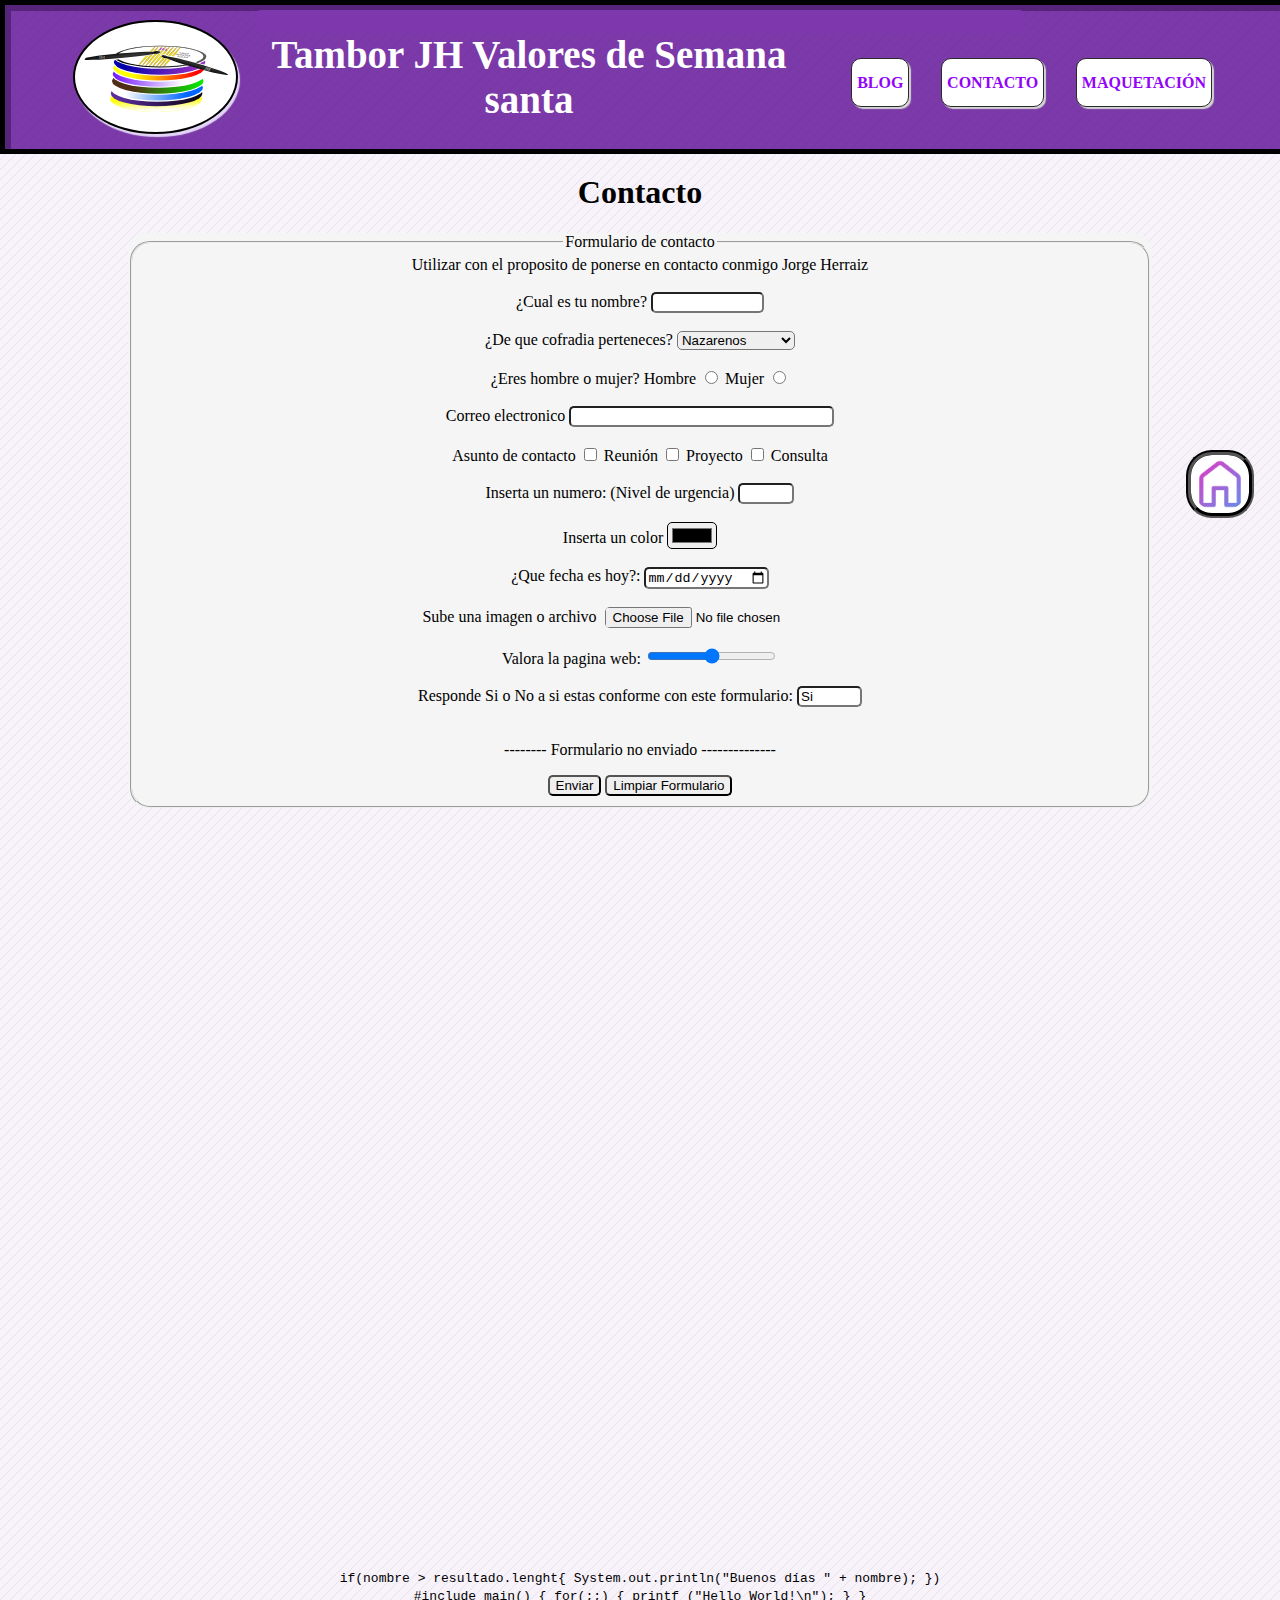
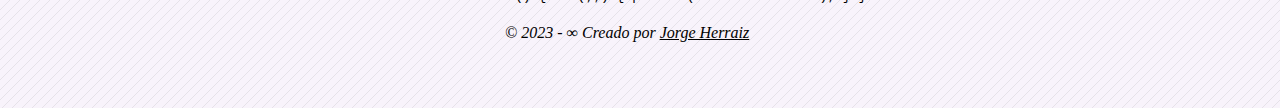
<file: Contacto.html>
<!DOCTYPE html>
<html lang="Es-es">

<head>
    <meta charset="UTF-8">
    <meta name="viewport" content="width=device-width, initial-scale=1.0">
    <meta name="Descripción" content="Pagina web de contanto">
    <link rel="shortcut icon" href="imagenes_tambor/logo pagina web LM 1eva.svg" type="image/x-icon">
    <link rel="stylesheet" href="estilos.css">
    <title> TamborJH</title>

</head>
<body>
    <div id="body_MAX">   
        <!-- Etiqueta Header -> Tiene datos que son de alta relevancia par el navegador -->
        <div class="arriba"> 
            <marquee id="textMovil" behavior="holaa" direction="">La vida esta para disfrutar hacerme caso ;) </marquee>
           
                <header class="textura">
                    <div id="titulo_logo">
                        <img class="radius-img" id="logo_h" src="imagenes_tambor/logo pagina web LM 1eva.svg" alt="Logo pagina web TamborJH">
                        <h1 id="titulo_h">Tambor JH Valores de Semana santa</h1>
                    </div>
    
                    <input type="checkbox" id="check">
                    <label for="check" class="checkbtn">
                        <i class="menu-icon"><img src="icono_menu.png" alt=""></i>
                    </label>
                    <nav id="menu_pw">
                        <a id="primer_enlace_menu_principal" href="presentacion.html">BLOG</a>
                        <a class="menu_pw_margen_left" href="Contacto.html">CONTACTO</a>
                        <a class="menu_pw_margen_left" href="maquetacion.html">MAQUETACIÓN</a>
                    </nav>
                </header>
                <div id="lCasa">
                    <a id="logo_casa" href="index.html"><img src="casa_morada2.png" alt="Simbolo de una casa morada que te envia a la pagina principal del sitio web"></a>
                </div>
        </div>
    </div>

    <main id="dentro_body">
        <h1>Contacto</h1>
        <form action="" method="get">
            <!-- https://datos.php  --> 
            
            <fieldset>
                Utilizar con el proposito de ponerse en contacto conmigo Jorge Herraiz
                <legend>Formulario de contacto</legend>
                <br>
                <br>
            <label for="">¿Cual es tu nombre? </label>
            <input class="input-radius" type="text" required minlength="3" maxlength="15" size="11"/>
            <br>
            <br>
            <label for="">¿De que cofradia perteneces?</label>
            <!-- Selecciona una opción de esta seleccion interactiva-->
            <select class="input-radius" name="" id="">
                <option value="1">Nazarenos</option>
                <option value="2">Calvario</option>
                <option value="3">Descendimiento</option>
                <option value="4">Resucitados</option>
                <option value="5">etc</option>
            </select>
            <br>
            <br>

            <label for="">¿Eres hombre o mujer?</label>
            <label for="">Hombre</label>
            <input type="radio" name="1" id="hombre">
            <label for="">Mujer</label>
            <input type="radio" name="1" id="mujer">

            <br>
            <br>
            <label for="email">Correo electronico</label>
            <input class="input-radius" type="email" id="email" pattern=".+@example\.com" size="30" required />
            
            <br>
            <br>
            <label for="">Asunto de contacto</label>
            <input class="input-radius" type="checkbox" name="1" id="Reunión">
            <label for="">Reunión</label>
            <input class="input-radius" type="checkbox" name="1" id="Proyecto">
            <label for="">Proyecto</label>
            <input class="input-radius" type="checkbox" name="1" id="Consulta">
            <label for="">Consulta</label>
            <br>
            <br>
            <label for="">Inserta un numero: (Nivel de urgencia)</label>
            <input class="input-radius" type="number" name="1" id="numero" min="1" max="10">
            <br>
            <br>
            <label for="">Inserta un color</label>  
            <input class="input-radius" type="color" name="" id="">  
            <br>
            <br>
            <label for="">¿Que fecha es hoy?: </label>
            <input class="input-radius" type="date" name="" id="">
            <br>
            <br>
            <label for="">Sube una imagen o archivo</label>
            <input class="input-radius" type="image" src="" alt="">
            <input class="input-radius" type="file" name="" id="">
            <br>
            <br>
            <label for="">Valora la pagina web: </label>
            <input class="input-radius" type="range" name="" id="" min="0" max="10">
            <br>
            <br>
            <label for="">Responde Si o No a si estas conforme con este formulario: </label>
            <input class="input-radius" type="text" name="respuesta" id=""  value="Si" required minlength="2" maxlength="2" size="5" >
            <br>
            <br>
            <p id="demo"  >-------- Formulario no enviado  --------------</p>
            <button  class="input-radius"  type="button" onclick="document.getElementById('demo').innerHTML = '-------- FORMULARIO ENVIADO  --------------'">Enviar</button>
            <button  class="input-radius" type="reset" onclick="document.getElementById('demo').innerHTML = '-------- Formulario no enviado  --------------'">Limpiar Formulario</button>
            </fieldset>
            

        </form>
        <br>
        <br>
        <iframe id="iframe_pagina" src="https://www.soydezaragoza.es/fechas-semana-santa-zaragoza/" style="border:0px #ffffff none;" name="myiFrame" scrolling="yes" frameborder="1" marginheight="0px" marginwidth="0px" height="600px" width="800px" allowfullscreen></iframe>
            <br>
            <br>
            <code>if(nombre > resultado.lenght{
                System.out.println("Buenos días " + nombre);    
            })</code>
            <br>
            <code>
                #include main() { for(;;) { printf ("Hello World!\n"); } }
            </code>
            <br>
    </main>
        <footer id="footer_Contacto"> &#169; 2023 - &#8734; Creado por <u>Jorge Herraiz</u> </footer>
    </div>
</body>
</html>
</file>
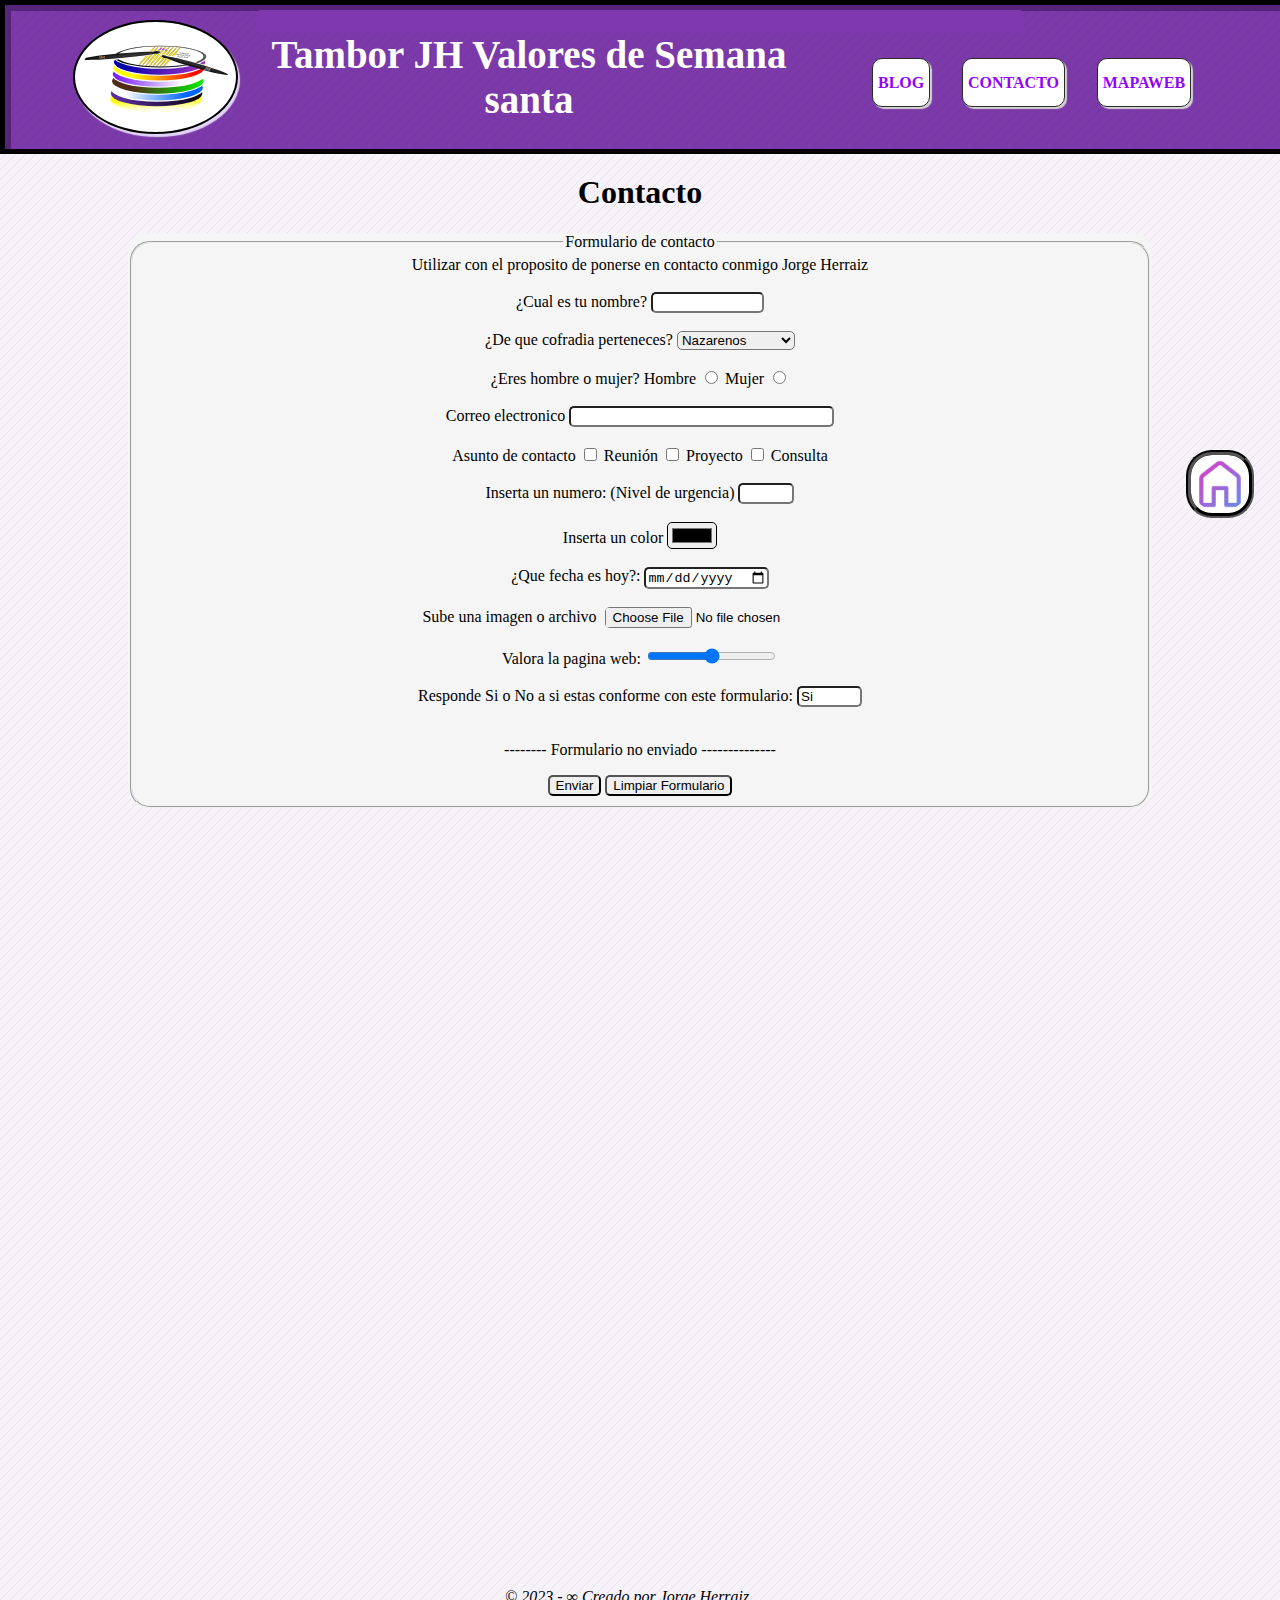
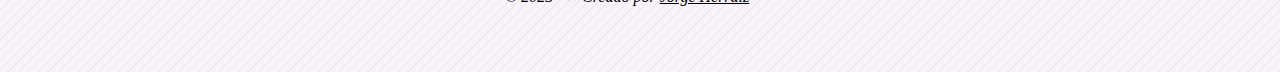
<file: formulario.html>
<!DOCTYPE html>
<html lang="Es-es">

<head>
    <meta name="viewport" content="width=device-width, initial-scale=1.0"/>
    <meta name="Descripción" content="Pagina web de contanto"/>
    <meta name = "Autor" content="Jorge Herraiz Soler"/>
    <meta name="keywords" content="Tambor,Semana Santa, 2023, 2024, Valores, Crecimiento personal, Blog, pagina web, Contacto"/>
    <meta charset="UTF-8"/>
    <meta http-equiv="Content-Type" content="text/html;charset=UTF-8"/>
    <link rel="shortcut icon" href="imagenes_tambor/logo pagina web LM 1eva.svg" type="image/x-icon"/>
    <link rel="stylesheet" href="estilos.css"/>
    <title> TamborJH</title>

</head>
<body>
    <div id="body_MAX">   
        <!-- Etiqueta Header -> Tiene datos que son de alta relevancia par el navegador -->
        <div class="arriba"> 
            <marquee id="textMovil" behavior="holaa" direction="">La vida esta para disfrutar hacerme caso ;) </marquee>
           
                <header class="textura">
                    <div id="titulo_logo">
                        <img class="radius-img" id="logo_h" autoría="Jorge Herraiz Soler"  dedondesehasacado = "Creada desde cero en Inkscape" src="imagenes_tambor/logo pagina web LM 1eva.svg" alt="Logo pagina web TamborJH"/>
                        <h1 id="titulo_h">Tambor JH Valores de Semana santa</h1>
                    </div>
    
                    <input type="checkbox" id="check"/>
                    <label for="check" class="checkbtn">
                        <i class="menu-icon"><img autoría="Google" dedondesehasacado="google"  src="icono_menu.png" alt="Icono menu versión móvil"/></i>
                    </label>
                    <nav id="menu_pw">
                        <a id="primer_enlace_menu_principal" href="presentacion.html">BLOG</a>
                        <a class="menu_pw_margen_left" href="Contacto.html">CONTACTO</a>
                        <a class="menu_pw_margen_left" href="mapaweb.html">MAPAWEB</a>
                    </nav>
                </header>
                <div id="lCasa">
                    <a id="logo_casa" href="index.html"><img autoría="Google" dedondesehasacado="google" src="casa_morada2.png" alt="Símbolo de una casa morada que te envía a la pagina principal del sitio web"></a>
                </div>
        </div>
    </div>

    <main id="dentro_body">
        <h1>Contacto</h1>
        <form action="https://datos.php" method= "post">
            <fieldset>
                Utilizar con el proposito de ponerse en contacto conmigo Jorge Herraiz
                <legend>Formulario de contacto</legend>
                <br/>
                <br/>
            <label for="">¿Cual es tu nombre? </label>
            
            <input class="input-radius" type="text" required minlength="3" maxlength="15" size="11"/>
            <br/>
            <br/>
            <label for="">¿De que cofradia perteneces?</label>
            <!-- Selecciona una opción de esta seleccion interactiva-->
            <select class="input-radius" name="" id="">
                <option value="1">Nazarenos</option>
                <option value="2">Calvario</option>
                <option value="3">Descendimiento</option>
                <option value="4">Resucitados</option>
                <option value="5">etc</option>
            </select>
            <br/>
            <br/>

            <label for="">¿Eres hombre o mujer?</label>
            <label for="">Hombre</label>
            <input type="radio" name="1" id="hombre"/>
            <label for="">Mujer</label>
            <input type="radio" name="1" id="mujer"/>

            <br/>
            <br/>
            <label for="email">Correo electronico</label>
            <input class="input-radius" type="email" id="email" pattern=".+@example\.com" size="30" required />
            
            <br/>
            <br/>
            <label for="">Asunto de contacto</label>
            <input class="input-radius" type="checkbox" name="1" id="Reunión"/>
            <label for="">Reunión</label>
            <input class="input-radius" type="checkbox" name="1" id="Proyecto"/>
            <label for="">Proyecto</label>
            <input class="input-radius" type="checkbox" name="1" id="Consulta"/>
            <label for="">Consulta</label>
            <br/>
            <br/>
            <label for="">Inserta un numero: (Nivel de urgencia)</label>
            <input class="input-radius" type="number" name="1" id="numero" min="1" max="10"/>
            <br/>
            <br/>
            <label for="">Inserta un color</label>  
            <input class="input-radius" type="color" name="" id=""/>  
            <br/>
            <br/>
            <label for="">¿Que fecha es hoy?: </label>
            <input class="input-radius" type="date" name="" id=""/>
            <br/>
            <br/>
            <label for="">Sube una imagen o archivo</label>
            <input class="input-radius" type="image" src="" alt=""/>
            <input class="input-radius" type="file" name="" id=""/>
            <br/>
            <br/>
            <label for="">Valora la pagina web: </label>
            <input class="input-radius" type="range" name="" id="" min="0" max="10"/>
            <br/>
            <br/>
            <label for="">Responde Si o No a si estas conforme con este formulario: </label>
            <input class="input-radius" type="text" name="respuesta" id=""  value="Si" required minlength="2" maxlength="2" size="5" />
            <br/>
            <br/>
            <p id="demo"  >-------- Formulario no enviado  --------------</p>
            <button  class="input-radius"  type="button" onclick="document.getElementById('demo').innerHTML = '-------- FORMULARIO ENVIADO  --------------'">Enviar</button>
            <button  class="input-radius" type="reset" onclick="document.getElementById('demo').innerHTML = '-------- Formulario no enviado  --------------'">Limpiar Formulario</button>
            </fieldset>
            

        </form>
        <br/>
        <br/>
        <iframe id="iframe_pagina" autoría="Google" dedondesehasacado="google" src="https://www.soydezaragoza.es/fechas-semana-santa-zaragoza/" style="border:0px #ffffff none;" name="myiFrame" scrolling="yes" frameborder="1" marginheight="0px" marginwidth="0px" height="600px" width="800px" allowfullscreen></iframe>
            <br/>
            <br/>
    </main>
        <footer id="footer_Contacto"> &#169; 2023 - &#8734; Creado por <u>Jorge Herraiz</u> </footer>
    </div>
</body>
</html>
</file>
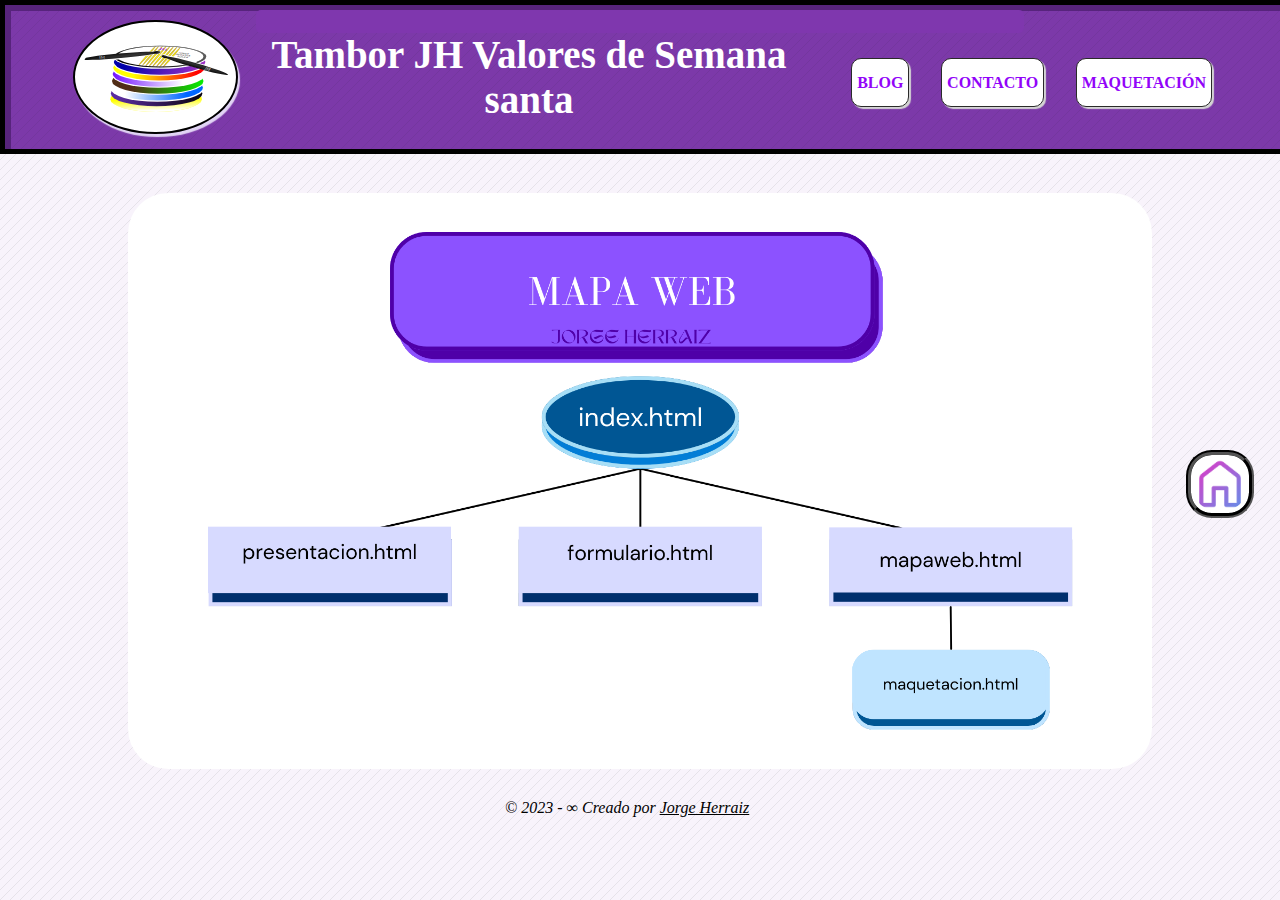
<file: mapaweb.html>
<!DOCTYPE html>
<html lang="Es-es">

<head>
    <meta name="viewport" content="width=device-width, initial-scale=1.0" />
    <meta name="Descripción" content="Mapa web del sitio web de Jorge Herraiz Soler" />
    <meta name="Autor" content="Jorge Herraiz Soler" />
    <meta name="keywords"
        content="Tambor,Semana Santa, 2023, 2024, Valores, Crecimiento personal, Blog, pagina web, mapa web" />
    <meta charset="UTF-8" />
    <meta http-equiv="Content-Type" content="text/html;charset=UTF-8" />
    <link rel="shortcut icon" href="imagenes_tambor/logo pagina web LM 1eva.svg" type="image/x-icon" />
    <link rel="stylesheet" href="estilos.css" />
    <title> TamborJH</title>

</head>

<body>
    <div id="body_MAX">
        <!-- Etiqueta Header -> Tiene datos que son de alta relevancia par el navegador -->
        <div class="arriba">
            <marquee id="textMovil" behavior="holaa" direction="">La vida esta para disfrutar hacerme caso ;) </marquee>

            <header class="textura">
                <div id="titulo_logo">
                    <img class="radius-img" id="logo_h" src="imagenes_tambor/logo pagina web LM 1eva.svg"
                        alt="Logo pagina web TamborJH" />
                    <h1 id="titulo_h">Tambor JH Valores de Semana santa</h1>
                </div>

                <input type="checkbox" id="check" />
                <label for="check" class="checkbtn">
                    <i class="menu-icon"><img src="icono_menu.png" alt="Este es el icono del menu versión móvil" /></i>
                </label>
                <nav id="menu_pw">
                    <a id="primer_enlace_menu_principal" href="presentacion.html">BLOG</a>
                    <a class="menu_pw_margen_left" href="formulario.html">CONTACTO</a>
                    <a class="menu_pw_margen_left" href="maquetacion.html">MAQUETACIÓN</a>
                </nav>
            </header>
            <div id="lCasa">
                <a id="logo_casa" href="index.html"><img autoría="Google" dedondesehasacado="google"
                        src="casa_morada2.png"
                        alt="Símbolo de una casa morada que te envía a la pagina principal del sitio web" /></a>
            </div>
        </div>
    </div>
    <main id="dentro_body">
        <img id="img_mapaweb" autoría="Jorge Herraiz Soler" dedondesehasacado="Es creada por mi en Canva"
            src="mapaweb.png" alt="Imagen mapa web de la pagina web TamborJH de Jorge Herraiz Soler" />
    </main>
    <footer> &#169; 2023 - &#8734; Creado por <u>Jorge Herraiz</u></footer>
</body>

</html>
</file>
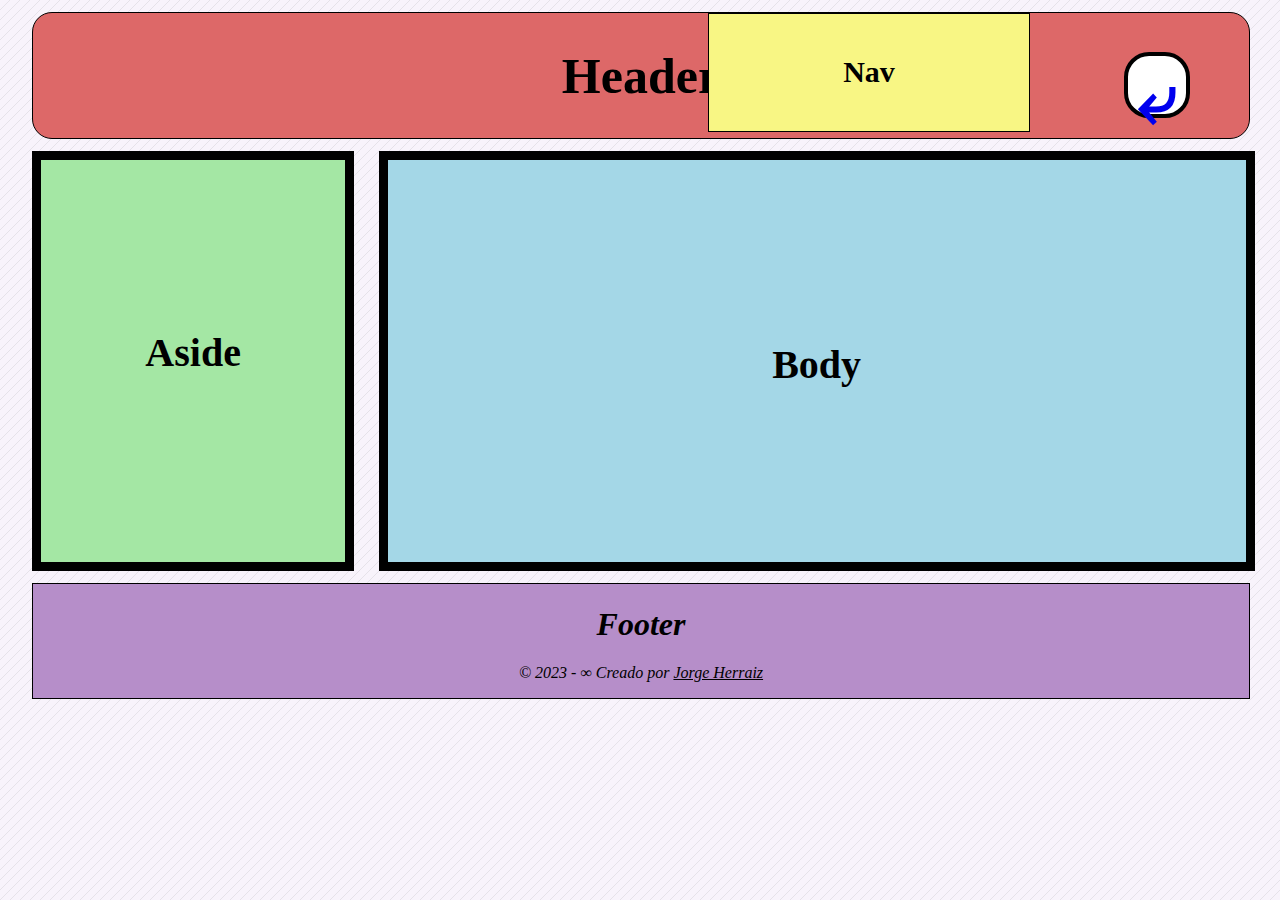
<file: maquetacion.html>
<!DOCTYPE html>
<html lang="Es-es">

<head>
  <meta name="viewport" content="width=device-width, initial-scale=1.0"/>
  <meta name="Descripción" content="Mapa web de mi pagina web index.html" />
  <meta name = "Autor" content="Jorge Herraiz Soler"/>
  <meta name="keywords" content="Tambor,Semana Santa, 2023, 2024, Valores, Crecimiento personal, Blog, pagina web, maquetación"/>
  <meta charset="UTF-8"/>
  <meta http-equiv="Content-Type" content="text/html;charset=UTF-8"/>
  <link rel="shortcut icon" href="imagenes_tambor/logo pagina web LM 1eva.svg" type="image/x-icon" />
  <link rel="stylesheet" href="estilos.css"/>
  <title>TamborJH</title>
</head>

<body id="body_Maquetacion">
  <div id="lCasa_Maquetacion">
    <a id="logo_casa_Maquetacion" href="mapaweb.html"><h1 id="textDecorationNone">&#10550;</h1></a>
  </div>
  <div id="header"> 
    <!-- Para que al darle estilo al header de la pagina
      principal no se superpongan los estilos por eso creo un div al ser un 
    dibujo o croquis y le pongo el id de header y le pongo un h1 con Header-->
    <h1>Header</h1>
  </div>

  <nav id="nav">
    <h1>Nav</h1>
  </nav>
  <div id="div_art_aside">
    <section id="section">
      <aside id="aside">
        <h1>Aside</h1>
      </aside>
      <section>
        <div id="body"><h1>Body</h1></div>
      </section>
      
    </section>
  </div>
  <footer id="footer">
    <h1>Footer</h1>
    <p> &#169; 2023 - &#8734; Creado por <u>Jorge Herraiz </u> </p>
  </footer>
</body>

</html>
</file>
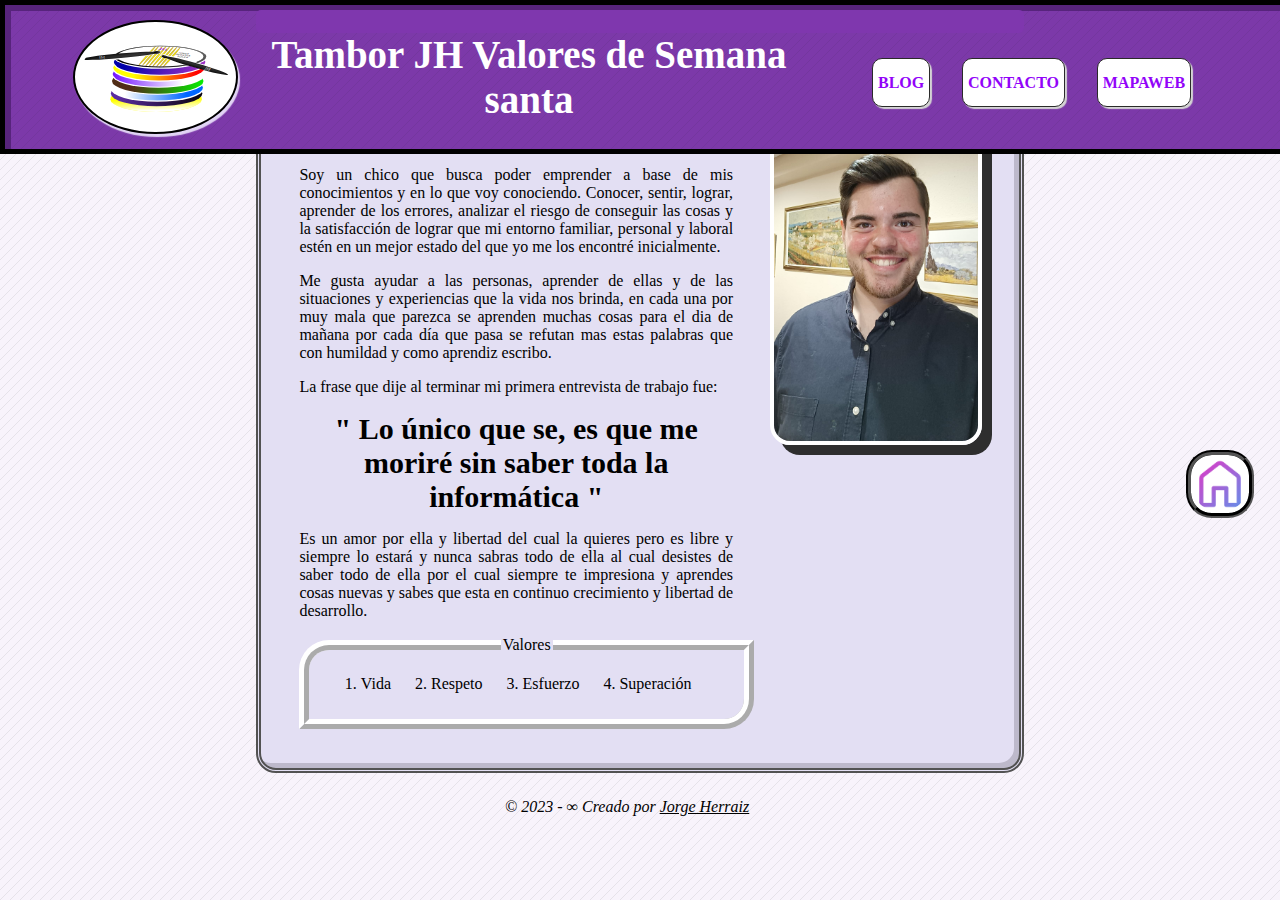
<file: presentacion.html>
<!DOCTYPE html>
<html lang="Es-es">

<head>
    <meta name="viewport" content="width=device-width, initial-scale=1.0" />
    <meta name="Descripción" content="Pagina web Blog de Jorge Herraiz Soler" />
    <meta name="Autor" content="Jorge Herraiz Soler" />
    <meta name="keywords"
        content="Tambor,Semana Santa, 2023, 2024, Valores, Crecimiento personal, Blog, pagina web, ¿Quién soy yo?, pasión" />
    <meta charset="UTF-8" />
    <meta http-equiv="Content-Type" content="text/html;charset=UTF-8" />
    <link rel="shortcut icon" href="imagenes_tambor/logo pagina web LM 1eva.svg" type="image/x-icon" />
    <link rel="stylesheet" href="estilos.css" />
    <title> TamborJH</title>

</head>

<body>
    <div id="body_MAX">
        <!-- Etiqueta Header -> Tiene datos que son de alta relevancia par el navegador -->
        <div class="arriba">
            <marquee id="textMovil" behavior="holaa" direction="">La vida esta para disfrutar hacerme caso ;) </marquee>

            <header class="textura">
                <div id="titulo_logo">
                    <img class="radius-img" id="logo_h" src="imagenes_tambor/logo pagina web LM 1eva.svg"
                        alt="Logo pagina web TamborJH" />
                    <h1 id="titulo_h">Tambor JH Valores de Semana santa</h1>
                </div>

                <input type="checkbox" id="check" />
                <label for="check" class="checkbtn">
                    <i class="menu-icon"><img autoría="Google" dedondesehasacado="google" src="icono_menu.png"
                            alt="Icono del menu en versión móvil" /></i>
                </label>
                <nav id="menu_pw">
                    <a id="primer_enlace_menu_principal" href="presentacion.html">BLOG</a>
                    <a class="menu_pw_margen_left" href="formulario.html">CONTACTO</a>
                    <a class="menu_pw_margen_left" href="mapaweb.html">MAPAWEB</a>
                </nav>
            </header>
            <div id="lCasa">
                <a id="logo_casa" href="index.html"><img src="casa_morada2.png" autoría="Google"
                        dedondesehasacado="google"
                        alt="Símbolo de una casa morada que te envía a la pagina principal del sitio web" /></a>
            </div>
        </div>
    </div>
    <main id="dentro_body_presentación">
        <article id="quienSoyYo">
            <div>
                <div>
                    <h1>¿Quién soy yo?</h1>
                    <p class="p_justify">Soy un chico que busca poder emprender a base de mis conocimientos y en lo que
                        voy conociendo.
                        Conocer, sentir, lograr, aprender de los errores, analizar el riesgo de conseguir las cosas y la
                        satisfacción de lograr que mi entorno familiar, personal y laboral estén
                        en un mejor estado del que yo me los encontré inicialmente.
                    </p>

                    <p class="p_justify">Me gusta ayudar a las personas, aprender de ellas y de las situaciones y
                        experiencias que la vida nos brinda, en cada una por muy mala que parezca se aprenden muchas
                        cosas para el dia
                        de mañana por cada día que pasa se refutan mas estas palabras que con humildad y como aprendiz
                        escribo.</p>
                    <p class="p_justify">La frase que dije al terminar mi primera entrevista de trabajo fue:</p>
                    <p id="frase1">" Lo único que se, es que me moriré sin saber toda la informática "</p>
                    <p class="p_justify">Es un amor por ella y libertad del cual
                        la quieres pero es libre y siempre lo estará y nunca sabras todo de ella al cual desistes de
                        saber todo de ella por el cual siempre te impresiona y aprendes cosas nuevas
                        y sabes que esta en continuo crecimiento y libertad de desarrollo.</p>


                    <fieldset id="fieldset1">
                        <legend>Valores</legend>
                        <ol>
                            <li>Vida</li>
                            <li>Respeto</li>
                            <li>Esfuerzo</li>
                            <li>Superación</li>
                        </ol>
                    </fieldset>
                </div>

            </div>
            <img id="img_presentacion" src="cara_JH.jpeg" autoría="Jorge Herraiz Soler"
                dedondesehasacado="Esta foto pertenece a Jorge Herraiz Soler es mía."
                alt="Foto de Jorge Herraiz sonriendo a la cámara." />
        </article>
    </main>
    <footer> &#169; 2023 - &#8734; Creado por <u>Jorge Herraiz</u> </footer>
</body>

</html>
</file>
<file: estilos.css>
body{
    width:100%;
    justify-content: center;
    text-align: center;
    align-items: center;
    align-content: center;
    margin: 0 auto;
    margin-bottom: 40px;

    min-height: calc(100vh /(100px + 40px));
    background: url(pattern.png);
    background-color:rgb(248, 243, 251);
}
#body_MAX{
display: flex;
flex-direction: column;
max-width: 100%;
align-items: center;

}
.arriba{
    width: 90%;
    justify-content: center;
    text-align: center;
    align-items: center;
    align-content: center;
    margin: 0 auto;

}
#dentro_body{
    width: 55%;
    justify-content: center;
    text-align: center;
    align-items: center;
    align-content: center;
    margin: 0 auto;
}
#titulo_logo{
    width: 100%;
    height: 100%;

    display: flex;
    flex-direction: row;
    justify-content: center;
    text-align: center;
    align-items: center;
    align-content: center;
    margin: 0 auto;
    border-radius: 200px;
    margin-left: 5%;
}

header{
    border-radius: 200px;
    display:flex;
    flex-direction: row;
    justify-content:space-between;
    align-items:center;
    width: 80%;
    max-width: 90%;
    margin-left: 10%;
    margin-top: 1%;
    height: 150px;
    -webkit-border-radius: 200px;
    -moz-border-radius: 200px;
    -ms-border-radius: 200px;
    -o-border-radius: 200px;
    background: url(pattern.png);
    background-color: rgb(124, 57, 169);
    justify-content: center;
    text-align: center;
    align-items: center;
    align-content: center;
    border: black 5px solid;
    transition-duration: 0.3s;
    box-shadow: inset -2px -2px 0px 3px  rgb(104, 53, 138);
}

header:hover{
    transition-duration: 0.3s;
    box-shadow: inset 3px 3px 0px 3px rgb(87, 36, 124);
}

#titulo1_Importante{
    display: flex;
    flex-direction: row;
    align-items: center;
    justify-content: center;
    text-align: center;
    align-items: center;
    align-content: center;
    margin-top: 20px;
    text-decoration: underline;
    padding-left: 0;
    padding-right: 0;
    margin-left: 10px;
    margin-right: 10px;
    font-size: 45px;
    margin-bottom: 0px;

}

#text_tambor{
    font-size: 40px;
    color:Red;
}



#img_mapaweb{
    margin-top: 40px;
    width: 100%;
    height: auto;
    border-radius: 40px;
    -webkit-border-radius: 40px;
    -moz-border-radius: 40px;
    -ms-border-radius: 40px;
    -o-border-radius: 40px;
}

.p_index{
    text-align:justify;
    font-size: 22px;
    font-family:'Times New Roman', Times, serif;
    width: 80%;
    margin: 0 auto;
    margin-top: 20px;
    margin-bottom: 20px;
}
/*----------------------------------------------------------------------*/

#body_Maquetacion {
    margin: 0 auto;
    width: 95%;
    height: 95%;
  }
  #header {
    margin-top: 1%;
    width: 100%;
    height: 15%;
    background-color: rgb(221, 104, 104);
    border-radius: 20px;
    border: black 1px solid;
    align-items: center;
    justify-content: center;
    text-align: center;
    align-items: center;
    align-content: center;
    margin-bottom: 1%;
  }
  #header > h1 {
    width: 100%;
    font-size: 50px;
  }

  #textDecorationNone{
    font-size: 70px;
    text-decoration: none;
  }

  #lCasa_Maquetacion {
    display: block;
    position: absolute;
    z-index: 4;
    top: 5px;
    right: 90px;
    text-decoration: none;
  }

  a:-webkit-any-link{
    text-decoration: none;
  }

  #lcasa_Maquetacion > a {
    text-decoration: none;

  }
  #lCasa_Maquetacion > a > h1 {
    background-color: white;
    border-radius: 38%;
    border: black 4px solid;
    width: 50px;
    height: 50px;
    padding: 4px;
    text-decoration: none;
  }

  #lCasa_Maquetacion > a > h1:active {
    transition-duration: 0.5s;
    width: 60px;
    height: 60px;
    padding: 5%;
    color: rgb(104, 36, 214);
  }

  #lCasa_Maquetacion > a > h1:hover {
    transition-duration: 0.5s;
    border: rgb(22, 22, 22) 5px solid;
    box-shadow: rgb(53, 45, 53) 10px 10px 0px solid;
  }

  #nav {
    display: block;
    position: absolute;
    top: 0px;
    right: 250px;

    width: 25%;
    height: 13%;
    background-color: rgb(248, 246, 132);
    padding: 0;
    margin-top: 1%;
    margin-bottom: 1%;
    border: black 1px solid;
    align-items: center;
    justify-content: center;
    text-align: center;
    align-items: center;
    align-content: center;
  }

  #nav > h1 {
    font-size: 30px;
  }

  #div_art_aside {
    width: 100%;
  }

  section {
    width: 100%;
    height: 50%;
  }
  #section {
    display: flex;
    flex-direction: row;
    height: 100%;
    /*align-items:center;
            justify-content: space-between;
            text-align: center;
            align-items: center;
            align-content: center;*/
  }

  article > h1 {
    margin-top: 9%;
    align-items: center;
    justify-content: center;
    text-align: center;
    align-items: center;
    align-content: center;
    font-size: 40px;
  }
  #art1 {
    width: 100%;
    height: 10%;
    padding-bottom: 2%;
    background-color: rgb(156, 210, 255);
    border-radius: 20px;
    border: black 4px dashed;
    align-items: center;
    justify-content: center;
    text-align: center;
    align-items: center;
    align-content: center;
  }

  #art2 {
    width: 100%;
    height: 10%;
    margin-top: 2%;
    padding-bottom: 2%;
    background-color: rgb(156, 210, 255);
    border-radius: 20px;
    border: black 4px dotted;
    align-items: center;
    justify-content: center;
    text-align: center;
    align-items: center;
    align-content: center;
  }
  #art2 > h1 {
    align-items: center;
    justify-content: center;
    text-align: center;
    align-items: center;
    align-content: center;
  }

  #body{
    display: flex;
    width: 98.70%;
    margin-right: 2%;
    background-color: rgb(164, 215, 231);
    border: 9px black solid;
    align-items: center;
    justify-content: center;
    text-align: center;
    align-content: center;
    padding-bottom: 17%;
  }

  #body > h1{
    margin-top: 21%;
    align-items: center;
    justify-content: center;
    text-align: center;
    align-items: center;
    align-content: center;
    font-size: 40px;
  }

  #aside {
    display: flex;
    width: 35%;
    margin-right: 2%;
    background-color: rgb(164, 231, 164);
    border: 9px black solid;
    align-items: center;
    justify-content: center;
    text-align: center;
    align-content: center;
    padding-bottom: 8%;
  }

  #aside > h1 {
    margin-top: 35%;
    align-items: center;
    justify-content: center;
    text-align: center;
    align-items: center;
    align-content: center;
    font-size: 40px;
  }
  #footer {
    width: 100%;
    height: 1%;
    background-color: rgb(182, 142, 201);
    border: black 1px solid;
    margin-top: 1%;
    align-items: center;
    justify-content: center;
    text-align: center;
    align-items: center;
    align-content: center;
  }

/*------------------------------------------------------------------*/

#logo_h{
    transition-duration: 0.5s;
    width: 20%;
    height: 75%;
    display: flex;
    flex-direction: row;
    margin-left: 0.5%;
    margin-top: 0.5%;
    margin-bottom: 0.5%;
    background-color: white;
    border-radius: 100%;
    border: black 2px solid;
    box-shadow: 2px 3px 1px  rgb(226, 213, 245);
    padding: 5px;
    
}
#logo_h:hover{
    transition-duration: 0.5s;
    box-shadow: 5px 6px 1px  rgb(32, 0, 68);
}

#titulo_h{
    width:100%;
    height: 20%;
    display: flex;
    align-items:center;
    flex-direction: row;
    color: white;
    font-size: calc(300%);
    font-size-adjust:calc(font-size - 50% = font-size-adjust - 5px);
    justify-content: center;
    text-align: center;
    align-items: center;
    align-content: center;
    transition-duration: 0.5s;
    

}
#titulo_h:hover{
    transition-duration: 0.5s;
    text-shadow: 5px 4px 1px black;

}

#menu_pw{
    width: 54%;
    height:  80%;
    margin-top: 1%;
    margin-bottom: 1%;
    margin-right: 4%;
    display: inline;
    justify-content: center;
    text-align: center;
    align-items: center;
    align-content: center;
}

#primer_enlace_menu_principal{
    margin-left: 0%;
}
.menu_pw_margen_left{
    margin-left: 15px;
}

#menu_pw>a{
    transition-duration: 0.4s;
    text-decoration:none;
    font-weight: bolder;
    display: inline-flex;
    flex-direction: row;
    margin-top: 8%;
    padding: 3%;
    width: auto;
    font-size:medium;
    background-color: rgb(255, 255, 255);
    color: rgb(146, 3, 249);
    border: rgb(42, 42, 42) 1px solid;
    box-shadow: 1px 1px 1px rgb(145, 145, 145);
    box-shadow: 2px 2px 1px rgb(212, 212, 212);
    border-radius: 10px;
    -webkit-border-radius: 10px;
    -moz-border-radius: 10px;
    -ms-border-radius: 10px;
    -o-border-radius: 10px;
}
#menu_pw>a:hover{
    transition-duration: 0.4s;
    box-shadow: -5px -5px 1px rgb(255, 255, 255);
    box-decoration-break: 20px rgb(163, 163, 163);
    text-decoration: none;
    border-radius: 10px;
    -webkit-border-radius: 10px;
    -moz-border-radius: 10px;
    -ms-border-radius: 10px;
    -o-border-radius: 10px;
    transition-duration: 0.3s;
    -webkit-box-decoration-break: 20px black;
    background-color:rgb(192, 171, 250);
    color: rgb(255, 255, 255);
    text-shadow: black 2px 2px ;
    padding: 15px;
}

.menu-icon img{
    width: 30px;
    height: 30px;
    border-radius: 2px;
    -webkit-border-radius: 2px;
    -moz-border-radius: 2px;
    -ms-border-radius: 2px;
    -o-border-radius: 2px;
}
.menu-icon, #check{
    display: none;
}
p{
    text-align:center;
}
.p_justify{
    text-align: justify;
}
#frase1{
    margin-top: 0px;
    margin-bottom: 0px;
    text-align: center;
    font-weight: bold;
    font-size: 30px;
    font-family: 'Times New Roman', Times, serif;
}

@media (max-width:1041px){
    
    header{
        font-size: 10px;
    }
    
    #menu_pw{
        width:60%;
    }

    .img-radius{
        width: 100%;
    }

    img{
        width: 100%;
    }

    #cofradias{
        width: 100%;
        height: 100%;
    }

}
@media (max-width:1100px){
    .body_MAX{
        width: 100%;
    }
    .checkbtn{
        display: block;
    }

    #textMovil{
        width: 0;
        height: 0;
    }

    .arriba{
        width: 100%;
    }

    header{
        width: 100%;
        margin-top: 0%;
        margin-bottom: 0%;
        margin-left: 0%;
        margin-right: 0%;
        border-radius: 0%;
        -webkit-border-radius: 0%;
        -moz-border-radius: 0%;
        -ms-border-radius: 0%;
        -o-border-radius: 0%;
        max-width: 100%;
    }

    #dentro_body{
        padding-top: 0.1%;
        width: 70%;
    }
    
    .img-radius{
        width: 100%;
    }

    img{
        width: 100%;
    }

    #cofradias{
        width: 100%;
        height: 100%;
    }

    #titulo_logo{
        width: 100%;
        font-size: 13px;
    }

    #titulo1_Importante>ol{
        padding-left: 0px;
        padding-right: 0px;
    }

    #titulo1_Importante{
        display: block;
        margin-left: 20px;
        text-align: left;
    }

    .menu-icon{
        transition-duration: 0.5s;
        display: block;
        position: fixed;
        top: 3%;
        z-index: 3;
        right: 1%;
        background-color: white;
        border: rgb(34, 34, 34) 8px inset;
        padding: 1%;
        border-radius: 100%;
        -webkit-border-radius: 100%;
        -moz-border-radius: 100%;
        -ms-border-radius: 100%;
        -o-border-radius: 100%;
    }
    .menu-icon:active{
         transition: 0.5s;
        border: rgb(15, 2, 22) 8px inset;
        -webkit-transition: 0.5s;
        -moz-transition: 0.5s;
        -ms-transition: 0.5s;
        -o-transition: 0.5s;
          padding: 2.4%;
    }
    .menu-icon:hover{
        transition: 0.5s;
        background-color: rgb(238, 219, 253);
        -webkit-transition: 0.5s;
        -moz-transition: 0.5s;
        -ms-transition: 0.5s;
        -o-transition: 0.5s;
    }

    #logo_h{
        width: 10%;
    }

    #menu_pw{
        transition-duration: 0.5s;
        display: block;
        position: fixed;
        z-index: 1;
        right: 0;
        top: -100%;
        background: #222;
        width: 100%;
        height: 50%;
        bottom: 0%;
        padding-top: 0%;
        margin-top: 0%;


    }

    #logo_casa>img{
        display: block;
        position: fixed;
        width: 10px;
        z-index: 1;
        width: 90%;
        height:0vh;
        bottom: 0%;

    }

    #menu_pw>a{
        transition-duration: 0.5s;
        background: none;
        color: white;
        border: none;
        margin-left: 2%;
        margin-left: 2%;
        text-decoration: none;
        border-radius:none;
        border-bottom: 0;
        box-shadow: none;
        box-shadow: 0px 0px 5px rgb(255, 255, 255);
        padding: 2rem;
        width: 90%;

        display: flex;
        justify-content: center;
        margin: 0%;
        margin-top: 5;
        margin-bottom: 4%;
        -webkit-border-radius:none;
        -moz-border-radius:none;
        -ms-border-radius:none;
        -o-border-radius:none;
    }

    #menu_pw>a:hover{
        transition: 0.5s;
        background: none;
        color: white;
        border: none;
        margin: 0 auto;
        margin-left: 3% auto;
        margin-right: 3% auto;
        margin-top: 3%;
        margin-bottom: 3%;
        text-decoration: none;
        border-radius:none;
        border-bottom: 0;
        box-shadow: none;
        box-shadow: 0px 0px 5px rgb(255, 255, 255);
        padding: 2rem;
        width: 70%;
        display: flex;
        justify-content: center;
        margin-top: 2%;
        -webkit-border-radius:none;
        -moz-border-radius:none;
        -ms-border-radius:none;
        -o-border-radius:none;
        -webkit-transition: 0.5s;
        -moz-transition: 0.5s;
        -ms-transition: 0.5s;
        -o-transition: 0.5s;
}
    
    #menu_pw>a:first-child{
        margin-top: 3%;
    }

    #menu_anclas{
        display: none;
        margin: 0;
        padding: 0;
        border: none;
        width: 0;
        min-width: none;
        max-height: none;
        min-width: none;
        max-width: none;
        border-radius: 0;
        -webkit-border-radius: 0;
        -moz-border-radius: 0;
        -ms-border-radius: 0;
        -o-border-radius: 0;
    }

    #menu_anclas:hover{
        display: none;
        margin: 0;
        padding: 0;
        border: none;
    }


    #guias_index>a{
        display: none;
        border: none;
        margin: 0;
        padding: 0;
        border: none;
    }

    #guias_index{
        display: none;
        top: 0;
        z-index: 0;
        margin: 0;
        padding: 0;
        border: none;
    }

    #menu_anclas{
        display: none;
        top: 0;
        margin: 0;
        padding: 0;
        border: none;
        
    }

    #check:checked ~ #menu_pw{
        transition-duration: 0.8s;
        top: 0;

    }
}

@media (max-width:1300px){
    #titulo1_Importante{
        display: block;
        font-size: 35px;
        margin-left: 50px;
    }
}
@media (max-width:1500px){
    #menu_pw{
        margin-right: 0%;
        display: block;
    }
    #textMovil{
        display: block;
        position: fixed;
        top: 10px;
    }

    #logo_h{
        height: 50%;
    }


}
@media (max-width:1700px){
    #div_block{
        display: block;
        height: 50vh;
        width: 100%;
        background-color: red;
    } 
    .arriba{
        transition-duration: 0.5s;
        width: 100%;
    }
    #textMovil{
        display: block;
        position: fixed;
        z-index: 5;
        left: 20%;
        
        top: 10px;
        border-radius: 50px;
        -webkit-border-radius: 50px;
        -moz-border-radius: 50px;
        -ms-border-radius: 50px;
        -o-border-radius: 50px;
    }
    #logo_h{
        width: 21%;
        height: 70%;
        margin-right: 4%;
    }

    header{
        transition-duration: 0.5s;
        position:fixed;
        z-index: 2;
        width: 100%;
        height: 16%;
        margin-top: 0%;
        margin-bottom: 0%;
        margin-left: 0%;
        margin-right: 0%;
        border-radius: 0%;
        -webkit-border-radius: 0%;
        -moz-border-radius: 0%;
        -ms-border-radius: 0%;
        -o-border-radius: 0%;
        max-width: 100%;
        font-size: 13px;
    }
    #menu_pw{
        margin-top: 0;
        width:40%;
        height: 35%;
        margin-right: 1%;
        margin-top: 2%;
        border-radius: 20px;
        -webkit-border-radius: 20px;
        -moz-border-radius: 20px;
        -ms-border-radius: 20px;
        -o-border-radius: 20px;
}
    #menu_pw>a{
        margin: 3%;
        margin-top: 0%;
        padding-left: 1%;
        padding-right: 1%;
    }

    #titulo_logo{
        transition-duration: 0.5s;
        width: 60%;
    }

    #dentro_body{
        padding-top: 17vh;
        width: 80%;
    }

    #check:checked ~ #menu_pw{
        transition-duration: 0.8s;
        top: 0;

    }

    #titulo1_Importante{
        font-size: 42px;
    }

    #menu_anclas{
        display: block;
        position: fixed;
        top: 20%;
        font-size: 15px;
        justify-content: center;
        text-align: center;
        align-items: center;
        align-content: center;
    }

    #logo_casa>img{
        display: block;
        position: fixed;
        top:50%;
        right: 2%;
    }

    

    #logo_casa>a>img:hover{
        display: block;
        padding: 0px;
    }

    #logo_casa>a>img:active{
        padding: 0%;
    }
}
@media (max-width:1800px) {
    #titulo1_Importante{
        font-size: 42px;
    }
}
@media (max-width:1850px){
    #titulo1_Importante{
        font-size: 42px;
    }

    #div_block{
        display: none;

    }
}
@media (max-width:768px){
    .body_MAX{
        width: 100%;
    }
    .checkbtn{
        display: block;
    }

    #textMovil{
        width: 0;
        height: 0;
    }

    .img-radius{
        width: 100%;
    }

    img{
        width: 100%;
    }

    #cofradias{
        width: 100%;
        height: 100%;
    }


    .arriba{
        width: 100%;
    }

    header{
        width: 100%;
        margin-top: 0%;
        margin-bottom: 0%;
        margin-left: 0%;
        margin-right: 0%;
        border-radius: 0%;
        -webkit-border-radius: 0%;
        -moz-border-radius: 0%;
        -ms-border-radius: 0%;
        -o-border-radius: 0%;
        max-width: 100%;
        font-size: 13px;
    }

    #dentro_body{
        padding-top: 16vh;
    }

    #logo_h{
        width: 30%;
        height: 70%;
    }

    #titulo_logo{
        width: 70%;
        height: 90%;
    }

    .menu-icon{
        transition-duration: 0.5s;
        display: block;
        position: fixed;
        top: 2%;
        z-index: 2;
        right: 2%;
        background-color: white;
        border: #222222 8px inset;
        padding: 1%;
        border-radius: 100%;
        -webkit-border-radius: 100%;
        -moz-border-radius: 100%;
        -ms-border-radius: 100%;
        -o-border-radius: 100%;
    }
    .menu-icon:active{
         transition: 0.5s;
        border: rgb(15, 2, 22) 8px inset;
        -webkit-transition: 0.5s;
        -moz-transition: 0.5s;
        -ms-transition: 0.5s;
        -o-transition: 0.5s;
          padding: 3%;
    }
    .menu-icon:hover{
        transition: 0.5s;
        background-color: rgb(238, 219, 253);
        -webkit-transition: 0.5s;
        -moz-transition: 0.5s;
        -ms-transition: 0.5s;
        -o-transition: 0.5s;
    }

    #menu_pw{
        transition-duration: 0.5s;
        display: block;
        position: fixed;
        z-index: 1;
        left: 0;
        margin: 0;
        top: -100%;
        background: #222;
        width: 100%;
        height:350px;
        bottom: 0%;
    }

    #menu_pw>a{
        transition-duration: 0.5s;
        background: none;
        color: white;
        border: none;
        text-decoration: none;
        border-radius:none;
        border-bottom: 0;
        box-shadow: none;
        box-shadow: 1px 1px 3px rgb(68, 68, 68);
        padding: 2rem;
        display: flex;
        justify-content: center;
        margin: 0%;
        margin-bottom: 4%;
        -webkit-border-radius:none;
        -moz-border-radius:none;
        -ms-border-radius:none;
        -o-border-radius:none;
    }

    #check:checked ~ #menu_pw {
        transition-duration: 0.8s;
        top: 0;
    }
}
@media (max-width:700px){
    #titulo_h{
        font-size: 25px;
    }

    header{
        height: 13%;
    }

    #logo_h{
        height: 73%;
    }

    .img-radius{
        width: 800px;
    }

    img{
        width: 800px;
    }

    #cofradias{
        width: 800px;
        height: 800px;
    }

    #menu_pw{
        height: 330px;
        border-radius: 10px;
        -webkit-border-radius: 10px;
        -moz-border-radius: 10px;
        -ms-border-radius: 10px;
        -o-border-radius: 10px;
    }

    #titulo1_Importante{
        font-size: 35px;
        width: 100%;
        margin-left: 5%;
    }
    .p_index{
        width: 100%;
    }


    
}
@media (max-width: 500px){
    #titulo_h {
        font-size: 20px;
        width:60%;
    }
    #titulo_logo{
        margin-right: 20%;
    }

    #logo_h{
        padding: 1%;
    }

    
    #menu_pw{
        height: 310px;
        border-radius: 10px;
        -webkit-border-radius: 10px;
        -moz-border-radius: 10px;
        -ms-border-radius: 10px;
        -o-border-radius: 10px;
    }

}
@media (max-width: 360px){
    #a10{
        font-size: 12px;
        padding: 0%;
        
    }

    #a10>tr,th{
        padding: 0%;
        margin: 0%;
    }
}

#logo_casa{
    display: block;
    position: absolute;
    top: 40px;
    right: 20px;
    z-index: 4;
    margin: 0 auto;
    width: 50px;
    height: 50px;
}
#logo_casa>img{
    transition-duration: 0.5s;
    background-color: white;
    border-radius: 38%;
    border: black 5px groove;
    width: 50px;
    height: 50px;
    padding: 4px;
}

#logo_casa>img:active{
    transition-duration: 0.4s;
    width: 60px;
    height: 60px;
    padding: 5%;
}

#logo_casa>img:hover{
    transition-duration: 0.4s;
    border: rgb(88, 37, 156) 5px groove;
    box-shadow: rgb(53, 45, 53) 10px 1px 0px groove;
}

#lCasa{
    display: block;
    position: absolute;
    z-index: 4;
    top: 5%;
    right: 5%;
    z-index: 4;
    width: 60px;
    height:60px;
    margin-right: 1%;
    margin-left: 5%;
    align-items:center;
    justify-content: center;
    text-align: center;
    align-items: center;
    align-content: center;
}

#menu_anclas{
    transition-duration: 1s;
    display: block;
    position: fixed;
    width: 7%;
    max-width: 200px;
    margin-top: 5%;
    margin-bottom: 5%;
    margin-right: 7%;
    margin-left: 5%;
    /*background-color: rgb(255, 255, 255);*/
    border-radius: 20px;
    padding: 0.2%;
    -webkit-border-radius: 20px;
    -moz-border-radius: 20px;
    -ms-border-radius: 20px;
    -o-border-radius: 20px;
    /*border: rgb(82, 82, 82) thick double;*/
}
#menu_anclas:hover{
    transition-duration: 0.5s;
    border: rgb(82, 82, 82) thick double;
    box-shadow: 5px 10px 0px rgb(45, 45, 45);

}

audio{
    width: 60%;
    min-width: 40%;
    height: 30px;
}

#guias_index{
    display: flex;
    flex-direction: column;
    width: 100%;

}
#guias_index>a{
    transition-duration: 0.5s;
    padding-right: 0px;
    padding-left: 0px; 
    padding-top: 5px;
    padding-bottom: 5px;


    background: linear-gradient(rgb(169, 98, 236), rgb(62, 2, 130));
    border-bottom: 3px black;
    border-radius: 10px;
    margin: 6%;
    -webkit-border-radius: 10px;
    -moz-border-radius: 10px;
    -ms-border-radius: 10px;
    -o-border-radius: 10px;
    border: black 1px solid;
    color:white;
    text-decoration: none;
    font-weight: bolder;
}
#guias_index>a:hover{
    transition-duration: 0.3s;
    padding-top: 5px;
    padding-bottom: 5px;
    margin: 3px;
    border:4px rgb(187, 143, 223) groove;
    text-shadow: rgb(158, 121, 188) 1px 2px;
}


#fieldset1{
    margin-left: 0%;
    width: 90%;
    color: black;
    border: rgb(255, 255, 255) 10px ridge;
  border-top-left-radius: 30px;
  border-bottom-right-radius: 30px;
}
#fieldset1>*{
    
    align-items:center;
    justify-content: center;
    text-align: center;
    align-content: center;
    

}
#fieldset1>ol{
    display: flex;
    flex-direction: row;
   
    align-items:center;
    justify-content: center;
    text-align: center;
    align-content: center;
    width: 90%;
    margin-left: 0%;
}
#fieldset1>ol>li{
    
     margin-right: 40px;
}

#dentro_body_presentación{
    margin: 0 auto;
    width: 60%;

}


#quienSoyYo{
    display: flex;
    flex-direction: row;
    
    background-color: rgb(227, 223, 243);
        border-radius: 20px;
    -webkit-border-radius: 20px;
    -moz-border-radius: 20px;
    -ms-border-radius: 20px;
    -o-border-radius: 20px;
    padding: 5%;
    margin-top: 4%;
    border: rgb(82, 82, 82) thick double;
    box-shadow: inset -5px -5px 0px rgb(189, 185, 203);
}
#quienSoyYo>div>div>h1{
    margin-top: 0%;
    padding-left: 0px;
    padding-right: 0px; 
    margin-left: 0px;
    margin-right: 0px;
    width: 95%;
    font-size: 50px;
    color: rgb(0, 0, 0);
    text-shadow: 10px black;
}
#quienSoyYo>div{
    display: flex;
    flex-direction:row;
}
#quienSoyYo>div>div{
    /*display: flex;
    flex-direction: row;*/
    width: 95%;
}
#quienSoyYo>div>div>p{
    /*display: flex;
    flex-direction: row;*/
    width: 100%;
}


#img_presentacion{
    transition-duration: 0.6s;
    display: flex;
    flex-direction: row;
    margin-left: 2%;
    width: 30% ;
    height: 55%;
    box-shadow: 10px 10px 0px rgb(46, 46, 46);
    border-radius: 20px;
    -webkit-border-radius: 20px;
    -moz-border-radius: 20px;
    -ms-border-radius: 20px;
    -o-border-radius: 20px;
    border: rgb(255, 255, 255) 4px solid;
}

#img_presentacion:hover{
    transition-duration: 0.5s;
    display: flex;
    flex-direction: row;
    width: 32% ;
    border: rgb(5, 5, 5) 4px solid;
    box-shadow: -10px -10px 0px rgb(109, 70, 176);
    border-radius: 20px;
    -webkit-border-radius: 20px;
    -moz-border-radius: 20px;
    -ms-border-radius: 20px;
    -o-border-radius: 20px;
}

#listas{
    margin: 0 auto;
    width: 150px;
}

#cofradias{
    
    width: 50%;
    height: 30%;
}

.img-radius{
    transition-duration: 0.5s;
    border-radius: 15px;
    -webkit-border-radius: 15px;
    -moz-border-radius: 15px;
    -ms-border-radius: 15px;
    -o-border-radius: 15px;
    margin-bottom: 20px;
    width: 70%;
    height: 50%;
    min-width: 5%;
    max-width: 100%;
}
.img-radius:hover {
    transition-duration: 0.7s;
    width: 75%;
}
.img_efecto{
    transition-duration: 0.5s;
    box-shadow: 10px 10px 0px rgb(98, 0, 255);
    border-radius: 20px;
    -webkit-border-radius: 20px;
    -moz-border-radius: 20px;
    -ms-border-radius: 20px;
    -o-border-radius: 20px;
}
.img_efecto:hover{
    transition-duration: 0.7s;
    
    box-shadow: -20px 20px 0px rgb(139, 0, 245);
    border-radius: 20px;
    -webkit-border-radius: 20px;
    -moz-border-radius: 20px;
    -ms-border-radius: 20px;
    -o-border-radius: 20px;
}

#image-map{
    width: 60%;
    height: 45%;
}

iframe{
    transition-duration: 0.5s;
    border-radius: 15px;
    -webkit-border-radius: 15px;
    -moz-border-radius: 15px;
    -ms-border-radius: 15px;
    -o-border-radius: 15px;
    margin-bottom: 10%;
    width: 60%;
    
}
iframe:hover{
    transition-duration: 0.5s;
    box-shadow: 0px 15px 1px rgb(50, 50, 50);
}

table{
    background-color: #f1ddff;
    color: rgb(78, 0, 130);
    width: 40%;
    margin: 0 auto;
    margin-top: 25px;
    border: 7px rgb(94, 13, 170) ;
    border-spacing: 10px;
    font-size: 1em;
    font-family: sans-serif;
    min-width: 2%;
    box-shadow: 1px 1px 10px rgba(26, 26, 26, 0.824);
    border-radius: 20px;
    -webkit-border-radius: 20px;
    -moz-border-radius: 20px;
    -ms-border-radius: 20px;
    -o-border-radius: 20px;
}
th,td{
    padding: 1% 1%;
    border-radius: 10px;
    margin-left: 3px;
    -webkit-border-radius: 10px;
    -moz-border-radius: 10px;
    -ms-border-radius: 10px;
    -o-border-radius: 10px;
}



form{
    background-color: whitesmoke;
    border-radius: 20px;
    -webkit-border-radius: 20px;
    -moz-border-radius: 20px;
    -ms-border-radius: 20px;
    -o-border-radius: 20px;
}
form>fieldset{
    border-radius: 20px;
    -webkit-border-radius: 20px;
    -moz-border-radius: 20px;
    -ms-border-radius: 20px;
    -o-border-radius: 20px;
}


#textMovil{
    background-color: rgb(127, 55, 174);
    display: flex;
    color: white;
    font-size: 20px;
    text-shadow: 3px 3px 1px rgb(73, 73, 73);
    border-radius: 5px;
    -webkit-border-radius: 5px;
    -moz-border-radius: 5px;
    -ms-border-radius: 5px;
    -o-border-radius: 5px;
    width: 60%;
    justify-content: center;
    text-align: center;
    align-items: center;
    align-content: center;
    margin: 0 auto;
}

.input-radius{
    border-radius: 5px;
    -webkit-border-radius: 5p;
    -moz-border-radius: 5p;
    -ms-border-radius: 5p;
    -o-border-radius: 5p;
    border: rgb(56, 56, 56)(0, 0, 0) 2px solid;
}
.input-radius:focus{
    outline-color: rgb(91, 3, 173);
}

#boton{
    background-color: skyblue;
    font-size: 15px;
    font-style:italic;
    border-radius: 5px;
    -webkit-border-radius: 5px;
    -moz-border-radius: 5px;
    -ms-border-radius: 5px;
    -o-border-radius: 5px;
}

#footer_Contacto{
   margin-top: 20px;
}
footer{
    transition-duration: 0.2s;
    position:calc(100vh - 100);
    bottom: 0;
    width: 98%;
    font-style: oblique;
    margin-top: 2%;
    margin-bottom: 2%;
}
footer:hover{
    transition-duration: 0.1s;
    font-size:large;
    font-weight:600;
    width: 100%;
    color: rgb(62, 0, 128);
}
</file>
